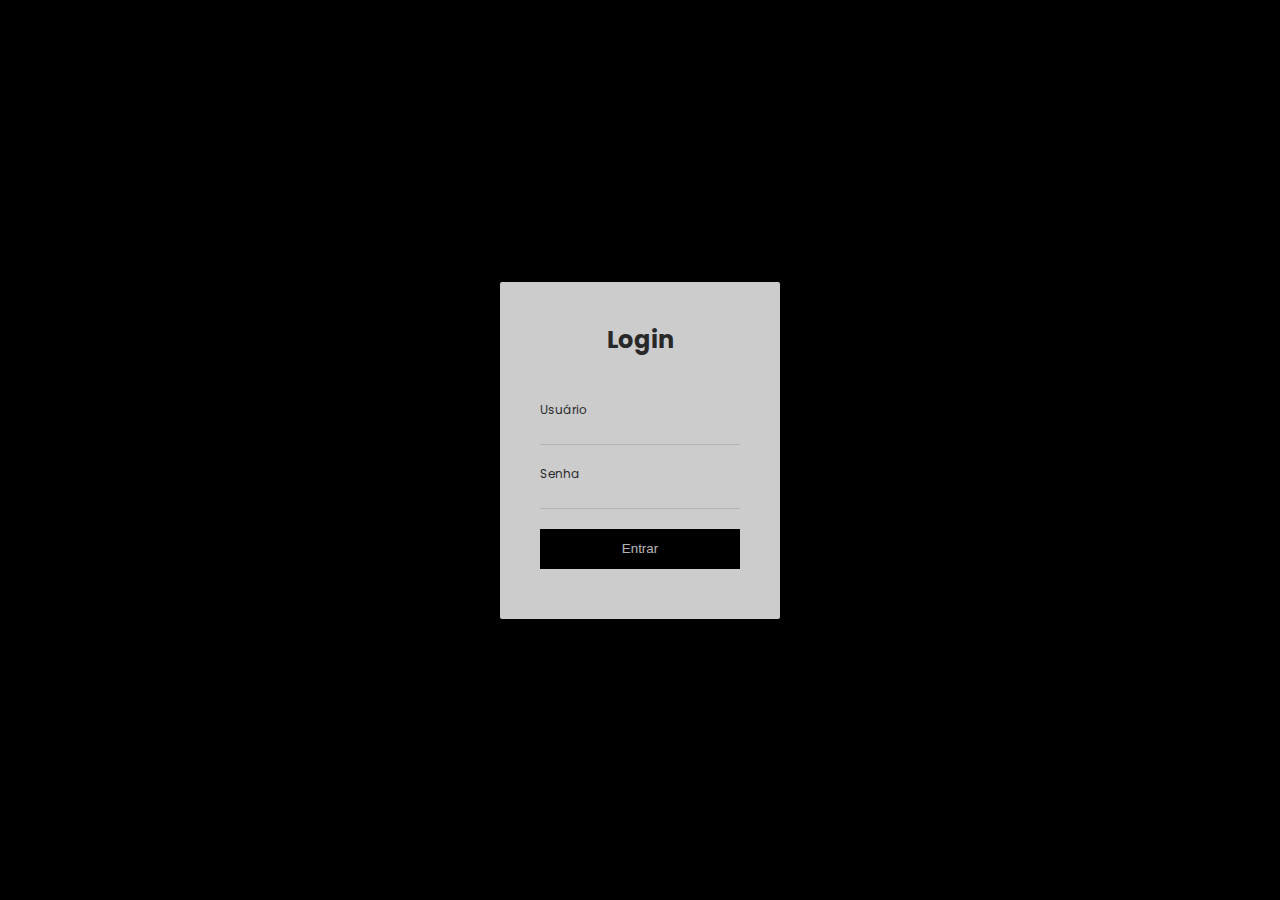
<file: index.html>
<!DOCTYPE html>
<html lang="pt-br">
<head>
    <meta charset="UTF-8">
    <meta http-equiv="X-UA-Compatible" content="IE=edge">
    <meta name="viewport" content="width=device-width, initial-scale=1.0">
    <link rel="stylesheet" href="assets/css/index.css">
    <title>Login</title>
    <link rel="icon" type="image/x-icon" href="https://upload.wikimedia.org/wikipedia/commons/c/c9/Tor_Browser_icon.svg"> 
</head>
<body>
    <div class="matrix-rain"></div>
    <div id="login">
        <form class="card" onsubmit="validateLogin(event)">
            <div class="card-header">
                <h2>Login</h2>
            </div>
            <div class="card-content">
                <div class="card-content-area">
                    <label for="usuario" c>Usuário</label>
                    <input type="text" id="usuario" autocomplete="off" required>
                </div>
                <div class="card-content-area">
                    <label for="password" >Senha</label>
                    <input type="password" id="password" autocomplete="off" required>
                </div>
            </div>
            <div class="card-footer">
                <button type="submit" value="login" class="submit">Entrar</button>
            </div>
            <p id="textInput"></p>
        </form>
    </div>
    <script type="text/javascript" src="assets/js/index.js"></script>
</body>
</html>
</file>
<file: assets/css/index.css>
@import url('https://fonts.googleapis.com/css2?family=Poppins:wght@200;300;500&display=swap');

* {
    padding: 0;
    margin: 0;
    box-sizing: border-box;
}

body {

    padding: 0;

    margin: 0;

    overflow: hidden;
    background: black;

}

.matrix-rain {
    position: absolute;
    top: 0;
    left: 0;
    width: 100%;
    height: 100%;
    pointer-events: none;
    user-select: none;
    z-index: -1;
    background-image: url('https://steamuserimages-a.akamaihd.net/ugc/1772697473328379975/8C0ED88CE1C473D8B229CC8A9D0994B208DE211D/?imw=512&&ima=fit&impolicy=Letterbox&imcolor=%23000000&letterbox=false'); /* Substitua pelo caminho do seu gif */
    animation:  5s linear infinite; /* Ajuste a duração conforme necessário */
}

@keyframes matrixFall {
    to {
        transform: translateY(100vh);
    }
}

#login {

    display: flex;

    align-items: center;

    justify-content: center;

    height: 100vh;
    

    font-family: 'Poppins', serif;

}

.card {

    background-color: white;

    padding: 40px;

    border-radius: 2px;

    width:280px;
    opacity: 80%;

}

.card-header {

    padding-bottom: 50px;

    opacity: 0.8;

    color: black;
    text-align: center

}

.card-header::after {

    content: "";

    width: 70px;

    height: 1px;

    display: block;

    margin-top: -17px;

    margin-left: -5px;

}

.card-content label {

    color: black;

    font-size: 12px;

    opacity: 0.8;

}

.card-content-area {

    display: flex;

    flex-direction: column;

    padding:10px 0;

}

.card-content-area input {

    margin-top: 10px;

    padding:0 5px;

    background-color: transparent;

    border:none;

    border-bottom: 1px solid #e1e1e1;

    outline: none;

    color: black;

}

.card-footer {

    display: flex;

    flex-direction: column;

}

.card-footer .submit{

    width: 100%;

    height: 40px;

    background-color: black;

    border:none;

    outline: none;

    color: #e1e1e1;

    margin: 10px 0;
    cursor: pointer;

}

.submit:hover {
   background-color: transparent;
   color: black;
   border:2px solid black;
}

.card-footer a {

    text-align: center;

    font-size: 12px;

    opacity: 0.8;

    color: black;

    text-decoration: none;

}


#textInput {
    text-align: center;
    font-size: 13px;
}
</file>
